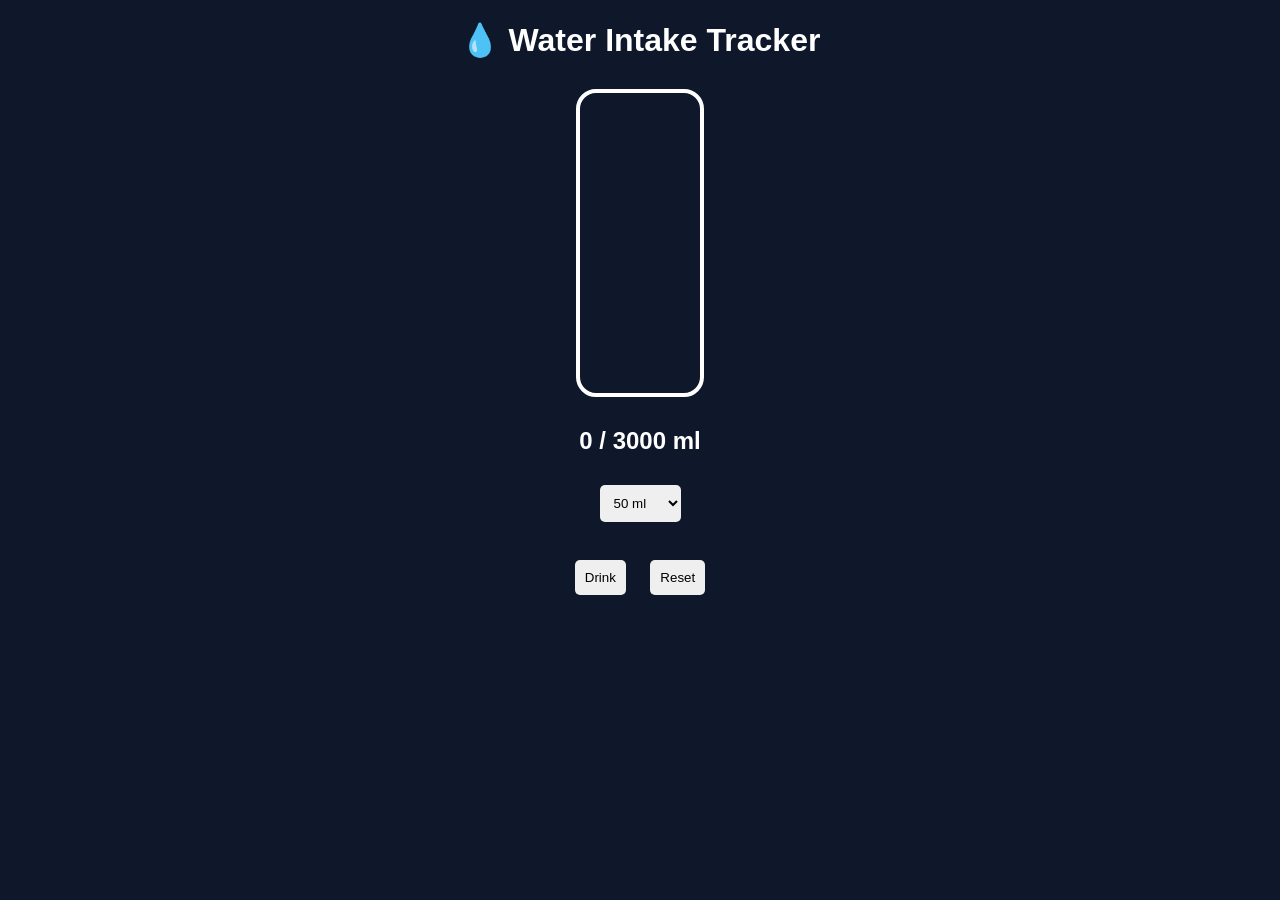
<file: index.html>
<!DOCTYPE html>
<html>
<head>
    <title>Water Tracker</title>
    <link rel="stylesheet" href="style.css">
</head>
<body>

    <h1>💧 Water Intake Tracker</h1>

    <div class="bottle">
        <div id="water"></div>
    </div>

    <h2 id="text">0 / 3000 ml</h2>

    <select id="amount">
        <option value="50">50 ml</option>
        <option value="100">100 ml</option>
        <option value="150">150 ml</option>
        <option value="200">200 ml</option>
        <option value="250">250 ml</option>
        <option value="300">300 ml</option>
        <option value="350">350 ml</option>
        <option value="400">400 ml</option>
        <option value="450">450 ml</option>
        <option value="500">500 ml</option>
    </select>

    <br><br>

    <button onclick="drink()">Drink</button>
    <button onclick="reset()">Reset</button>

    <script src="script.js"></script>
</body>
</html>
</file>
<file: style.css>
body {
    text-align: center;
    font-family: Arial;
    background: #0f172a;
    color: white;
}

.bottle {
    width: 120px;
    height: 300px;
    border: 4px solid white;
    margin: 30px auto;
    border-radius: 20px;
    overflow: hidden;
    position: relative;
}

#water {
    width: 100%;
    height: 0%;
    background: #38bdf8;
    position: absolute;
    bottom: 0;
    transition: 0.5s;
}

button, select {
    padding: 10px;
    margin: 10px;
    border: none;
    border-radius: 5px;
}
</file>
<file: style2.css>
body {
    text-align: center;
    font-family: Arial;
    background: #0f172a;
    color: white;
}

.bottle {
    width: 120px;
    height: 300px;
    border: 4px solid white;
    margin: 30px auto;
    border-radius: 20px;
    overflow: hidden;
    position: relative;
}

#water {
    width: 100%;
    height: 0%;
    background: #38bdf8;
    position: absolute;
    bottom: 0;
    transition: 0.5s;
}

button, select {
    padding: 10px;
    margin: 10px;
    border: none;
    border-radius: 5px;
}
</file>
